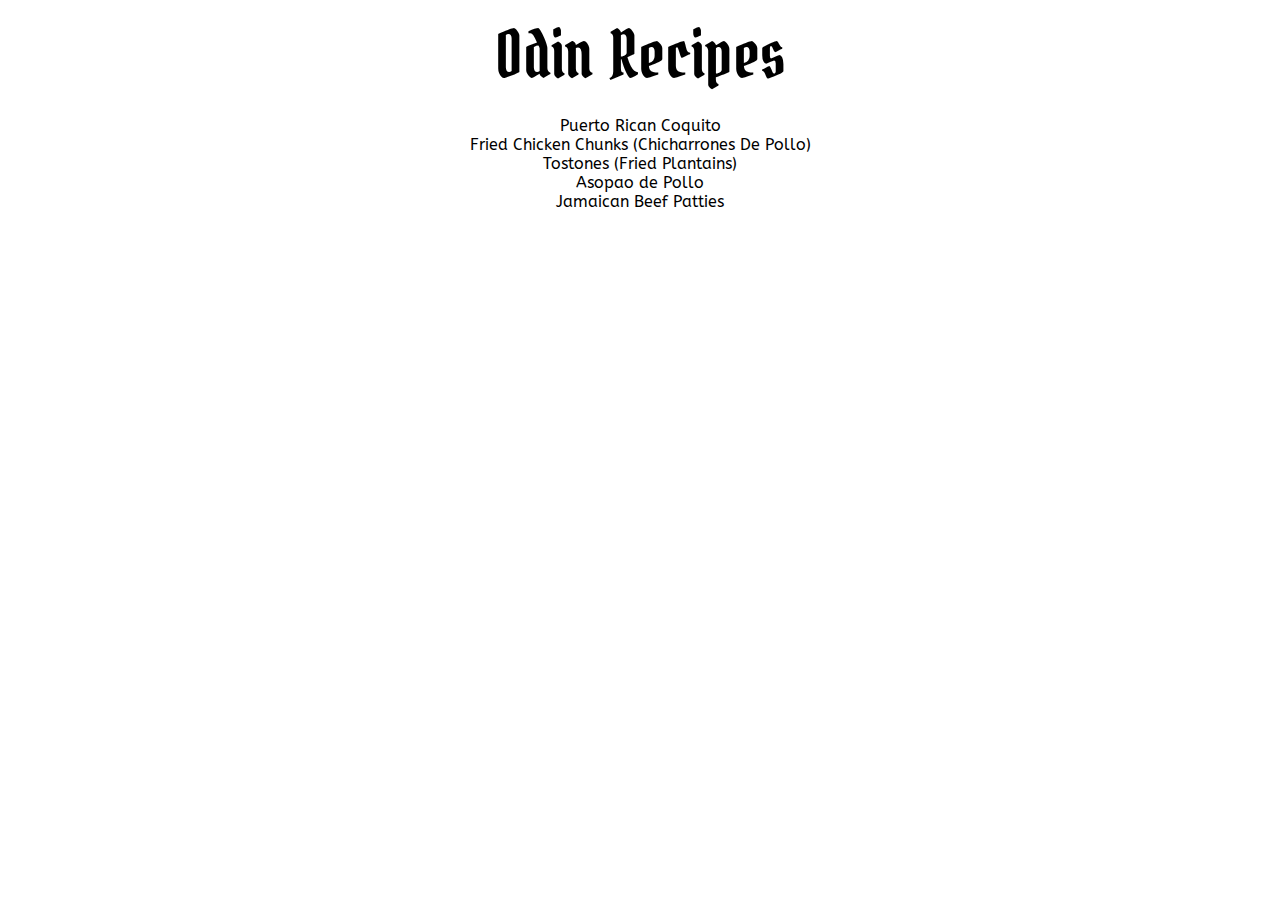
<file: index.html>
<!DOCTYPE html>
<html lang="en">
	<head>
		<meta charset="UTF-8" />
		<meta name="viewport" content="width=device-width, initial-scale=1.0" />
		<link rel="stylesheet" href="style.css" />
		<!-- Font -->
		<link rel="preconnect" href="https://fonts.googleapis.com" />
		<link rel="preconnect" href="https://fonts.gstatic.com" crossorigin />
		<link
			href="https://fonts.googleapis.com/css2?family=ABeeZee:ital@0;1&family=Bokor&display=swap"
			rel="stylesheet"
		/>
		<title>Odin Recipes</title>
	</head>
	<body>
		<div class="">
			<div class="container bg-img">
				<div class="title">
					<h1>Odin Recipes</h1>
				</div>

				<div class="recipes">
					<ul>
						<li><a href="./recipes/coquito.html">Puerto Rican Coquito</a></li>
						<li>
							<a href="./recipes/chicken.html"
								>Fried Chicken Chunks (Chicharrones De Pollo)</a
							>
						</li>
						<li>
							<a href="./recipes/tostones.html">Tostones (Fried Plantains)</a>
						</li>
						<li><a href="./recipes/asopao.html">Asopao de Pollo </a></li>
						<li>
							<a href="./recipes/beefpatties.html">Jamaican Beef Patties</a>
						</li>
					</ul>
				</div>
			</div>
		</div>
	</body>
</html>
</file>
<file: style.css>
* {
	margin: 0;
	padding: 0;
	box-sizing: border-box;
}

p,
a,
li {
	font-family: 'ABeeZee', sans-serif;
	font-weight: 400;
	font-style: normal;
}

h1,
h2,
h3,
h4,
h5,
h6 {
	font-family: 'Bokor', serif;
	font-weight: 400;
	font-style: normal;
}

h1 {
	font-size: 4rem;
}
h2 {
	font-size: 3rem;
}
h3 {
	font-size: 2rem;
}

a {
	text-decoration: none;
	color: #000;
	text-align: center;
}

a:hover {
	font-weight: bolder;
	background-color: #000;
	color: #fff;
}

img {
	width: 500px;
	height: auto;
}

.return-to-main {
	font-weight: bold;
	font-family: 'Bokor', serif;
	font-size: 2rem;
}

.recipes li {
	list-style: none;
	font-weight: bold;
	text-align: center;
}

.container {
	/* height: 100vh; */
	display: flex;
	flex-direction: column;
	justify-content: center;
	align-items: center;
}
</file>
